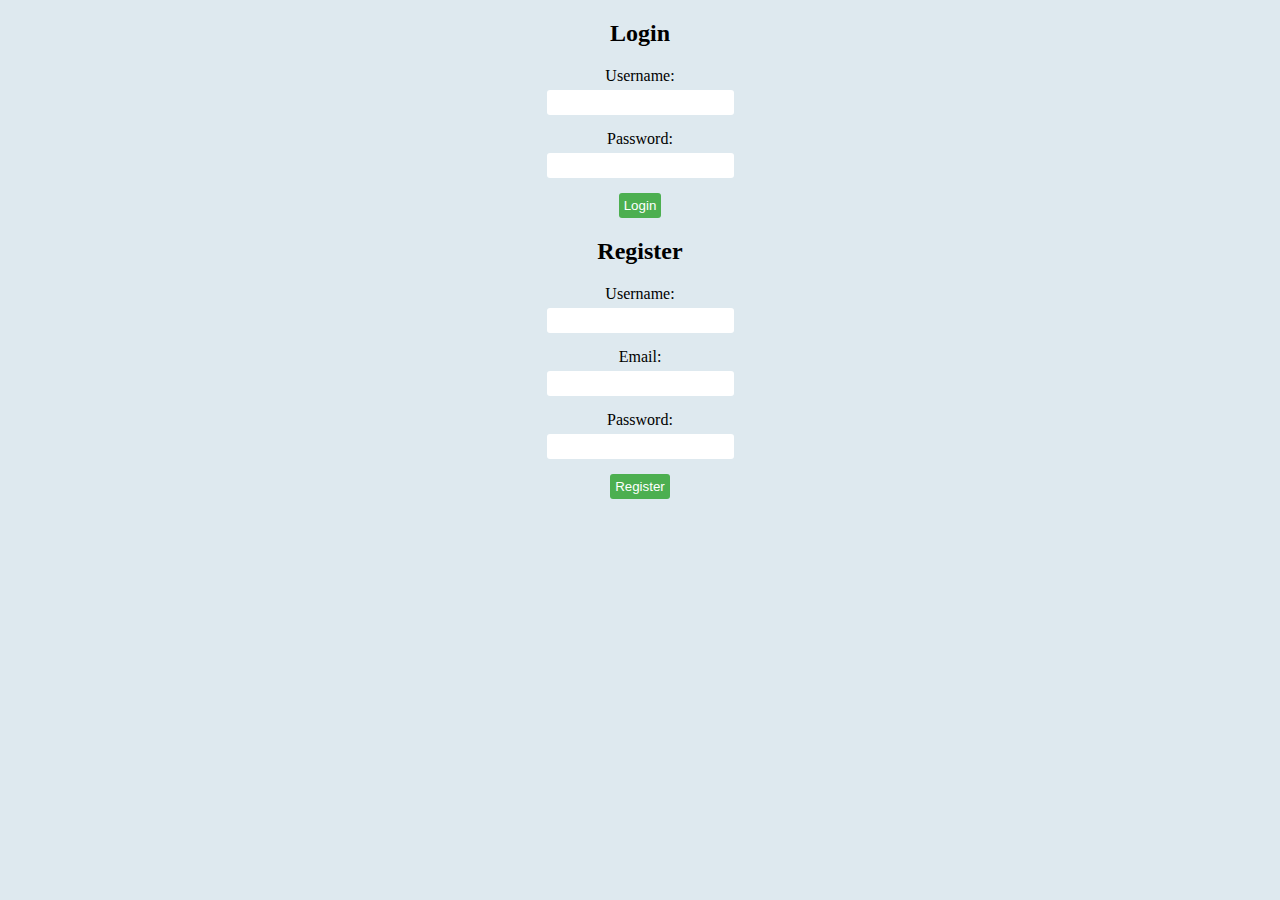
<file: minor project/index.html>
<!DOCTYPE html>
<html lang="en">
<head>
    <meta charset="UTF-8">
    <meta http-equiv="X-UA-Compatible" content="IE=edge">
    <meta name="viewport" content="width=device-width, initial-scale=1.0">
    <title>Document</title>
    <link rel="stylesheet" href="style.css">
</head>
<body>
    <!-- Login Form -->
<form id="login-form">
    <h2>Login</h2>
    <label for="username">Username:</label>
    <input type="text" id="username" name="username" required>
    <label for="password">Password:</label>
    <input type="password" id="password" name="password" required>
    <button type="submit">Login</button>
  </form>
  
  <!-- Registration Form -->
  <form id="register-form">
    <h2>Register</h2>
    <label for="username">Username:</label>
    <input type="text" id="username" name="username" required>
    <label for="email">Email:</label>
    <input type="email" id="email" name="email" required>
    <label for="password">Password:</label>
    <input type="password" id="password" name="password" required>
    <button type="submit">Register</button>
  </form>
  
</body>
<script src="./app.js"></script>
</html>
</file>
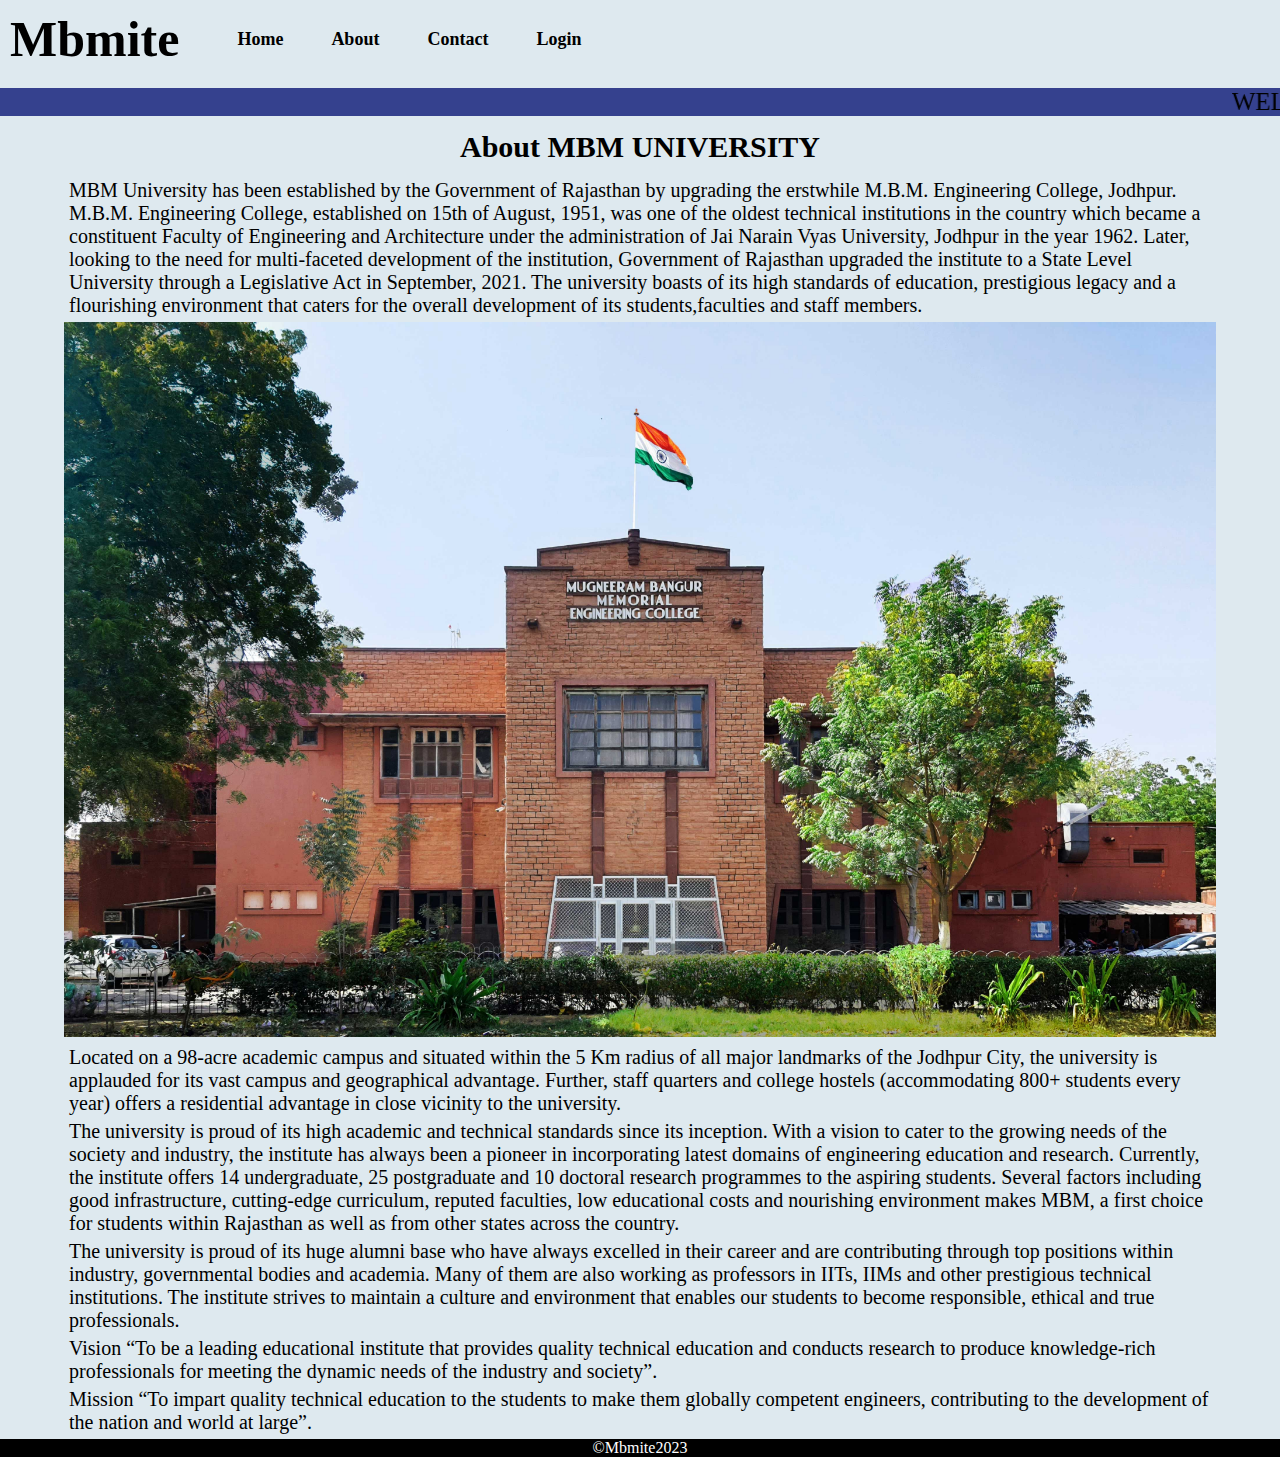
<file: minor project/about.html>
<!DOCTYPE html>
<html lang="en">

<head>
    <meta charset="UTF-8">
    <meta http-equiv="X-UA-Compatible" content="IE=edge">
    <meta name="viewport" content="width=device-width, initial-scale=1.0">
    <title>Document</title>
    <link rel="stylesheet" href="./style.css">
</head>

<body>
    <header>
        <nav>
            <div class="logo">
                <h1>Mbmite</h1>
            </div>
            <div class="nav_item"><a href="./home.html">Home</a></div>
            <div class="nav_item"><a href="./about.html">About</a></div>
            <div class="nav_item"><a href="./contact.html">Contact</a></div>
            <div class="nav_item"><a href="./index.html">Login</a></div>
        </nav>
        <marquee behavior="" direction="">WEL-COME TO MBM UNIVERSITY</marquee>
    </header>
    <section class="about"> 
        <h1>About MBM UNIVERSITY</h1>
        <div class="about_content">
            <p>MBM University has been established by the Government of Rajasthan by upgrading the erstwhile M.B.M.
                Engineering College, Jodhpur.
    
                M.B.M. Engineering College, established on 15th of August, 1951, was one of the oldest technical
                institutions in the country which became a constituent Faculty of Engineering and Architecture under the
                administration of Jai Narain Vyas University, Jodhpur in the year 1962. Later, looking to the need for
                multi-faceted development of the institution, Government of Rajasthan upgraded the institute to a State
                Level University through a Legislative Act in September, 2021.
    
                The university boasts of its high standards of education, prestigious legacy and a flourishing environment
                that caters for the overall development of its students,faculties and staff members.</p>
        </div>
        <div class= "image">
        
            <img src="./mbm.jpeg">
        </div>
        <div class= "about_content">
        <p >Located on a 98-acre academic campus and situated within the 5 Km radius of all major landmarks of the Jodhpur City, the university is applauded for its vast campus and geographical advantage. Further, staff quarters and college hostels (accommodating 800+ students every year) offers a residential advantage in close vicinity to the university.</p>

            <p>The university is proud of its high academic and technical standards since its inception. With a vision to cater to the growing needs of the society and industry, the institute has always been a pioneer in incorporating latest domains of engineering education and research. Currently, the institute offers 14 undergraduate, 25 postgraduate and 10 doctoral research programmes to the aspiring students. Several factors including good infrastructure, cutting-edge curriculum, reputed faculties, low educational costs and nourishing environment makes MBM, a first choice for students within Rajasthan as well as from other states across the country.</p>
            
             
            
            <p>The university is proud of its huge alumni base who have always excelled in their career and are contributing through top positions within industry, governmental bodies and academia. Many of them are also working as professors in IITs, IIMs and other prestigious technical institutions. The institute strives to maintain a culture and environment that enables our students to become responsible, ethical and true professionals.</p>
            
           <p> Vision
            
            “To be a leading educational institute that provides quality technical education and conducts research to produce knowledge-rich professionals for meeting the dynamic needs of the industry and society”.</p>
            
            <p> Mission
            
            “To impart quality technical education to the students to make them globally competent engineers, contributing to the development of the nation and world at large”.</p>
            </div>
        
    </section>

    <footer>
        <div class="footer_container">
            &copy;Mbmite2023
        </div>
    </footer>

</body>

</html>
</file>
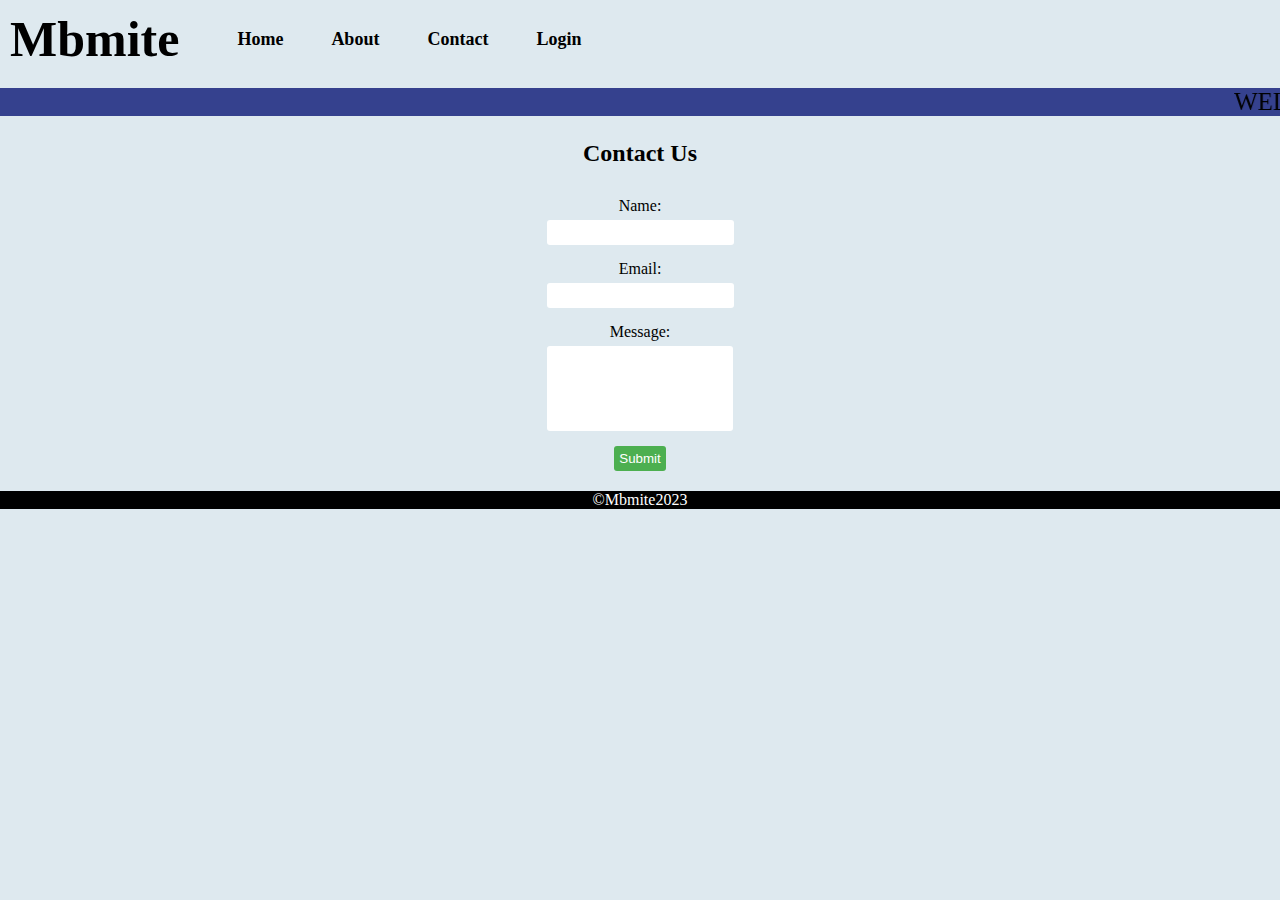
<file: minor project/contact.html>
<!DOCTYPE html>
<html lang="en">
<head>
    <meta charset="UTF-8">
    <meta http-equiv="X-UA-Compatible" content="IE=edge">
    <meta name="viewport" content="width=device-width, initial-scale=1.0">
    <title>Document</title>
    <link rel="stylesheet" href="./style.css">
</head>
<body>
    <header>
        <nav>
            <div class="logo">
                <h1>Mbmite</h1>
            </div>
            <div class="nav_item"><a href="./home.html">Home</a></div>
            <div class="nav_item"><a href="./about.html">About</a></div>
            <div class="nav_item"><a href="./contact.html">Contact</a></div>
            <div class="nav_item"><a href="./index.html">Login</a></div>
        </nav>
        <marquee behavior="" direction="">WEL-COME TO MBM UNIVERSITY</marquee>
    </header>
    <section class="contact-us">
        <h2>Contact Us</h2>
        <form>
          <label for="name">Name:</label>
          <input type="text" id="name" name="name" required>
          <label for="email">Email:</label>
          <input type="email" id="email" name="email" required>
          <label for="message">Message:</label>
          <textarea id="message" name="message" rows="5" required></textarea>
          <button type="submit">Submit</button>
        </form>
      </section>

      <footer>
        <div class="footer_container">
            &copy;Mbmite2023
        </div>
    </footer>
      
</body>
</html>
</file>
<file: minor project/style.css>
*{
  margin: 0;
  padding: 0;
  box-sizing: border-box;
}

html body {
  width: 100%;
  height: 100%;
  background:#DEE9EF;
}
form {
  display: flex;
  flex-direction: column;
  align-items: center;
  margin-top: 20px;
}

form h2 {
  margin-bottom: 10px;
}

label {
  margin-top: 10px;
}

input {
  padding: 5px;
  margin: 5px 0;
  border: none;
  border-radius: 3px;
}

button {
  padding: 5px;
  margin-top: 10px;
  border: none;
  border-radius: 3px;
  background-color: #4CAF50;
  color: white;
  cursor: pointer;
}

button:hover {
  background-color: #3e8e41;
}

.error {
  color: red;
  margin-bottom: 10px;
}

/* home page */

nav{
  width: 100%;
  display: flex;
 
  align-items:center;
  
}
.logo{
  
  margin: 10px;
  font-size: 25px;
}

.nav_item{
  font-size: 18px;
  font-weight: bold;
  padding-left: 3rem;
}

marquee{
  background-color: #35418eff;
  margin-top:10px;
  font-size: 25px;
  /* opacity: 0.4; */
}

.container{
  width: 100vw;
  height: 100vh;
  display: flex;
}
.fillter{
  width: 20rem;
  height: 100%;
  
  display: flex;
  align-items: center;
  flex-direction: column;
  border: 1px solid #000;
}
.fillter h3{
  padding:10px;
}
.fillter_item{
  padding:10px;
}
a{
  text-decoration: none;
  color: black;
}

.content{
  width:80rem;
  height: 100%;
  display: flex;
  justify-content:space-around;
  /* flex-wrap: wrap; */
  flex-wrap: wrap;
  
}
.box{
width: 10rem;
height: 120px;
margin-left: 5px;
  /* background-color:aqua; */
  border: 1px solid black;
  padding: 10px;
  box-shadow: -5px 5px 0px 0px  white;
  
} 



.footer_container{
  width:100%;
  background-color:#000;
  color: #fff;
  text-align:center;
}

/* contact */

.contact-us {
  margin: 20px auto;
  width: 80%;
  max-width: 600px;
}

.contact-us h2 {
  text-align: center;
  margin-bottom: 20px;
}

.contact-us form {
  display: flex;
  flex-direction: column;
}

.contact-us label {
  margin-top: 10px;
}

.contact-us input,
.contact-us textarea {
  padding: 5px;
  margin: 5px 0;
  border: none;
  border-radius: 3px;
  resize: none;
}

.contact-us button {
  padding: 5px;
  margin-top: 10px;
  border: none;
  border-radius: 3px;
  background-color: #4CAF50;
  color: white;
  cursor: pointer;
}

.contact-us button:hover {
  background-color: #3e8e41;
}


/* about */

.about{
  display: flex;
  justify-content: center;
  align-items: center;
  flex-direction: column;
}

.about h1{
  font-size:30px;
  margin: 10px 10px;
}

.about_content{
  width:90%;
  
}
.about_content p{
  font-size:20px;
  /* text-align: center; */
  margin: 5px 5px;
}
.image{
  width:90%;
  /* height: 200px; */
}

.image img{
  background-size: cover;
  background-position: center center;
  height: 60%;
  width: 100%;
}
</file>
